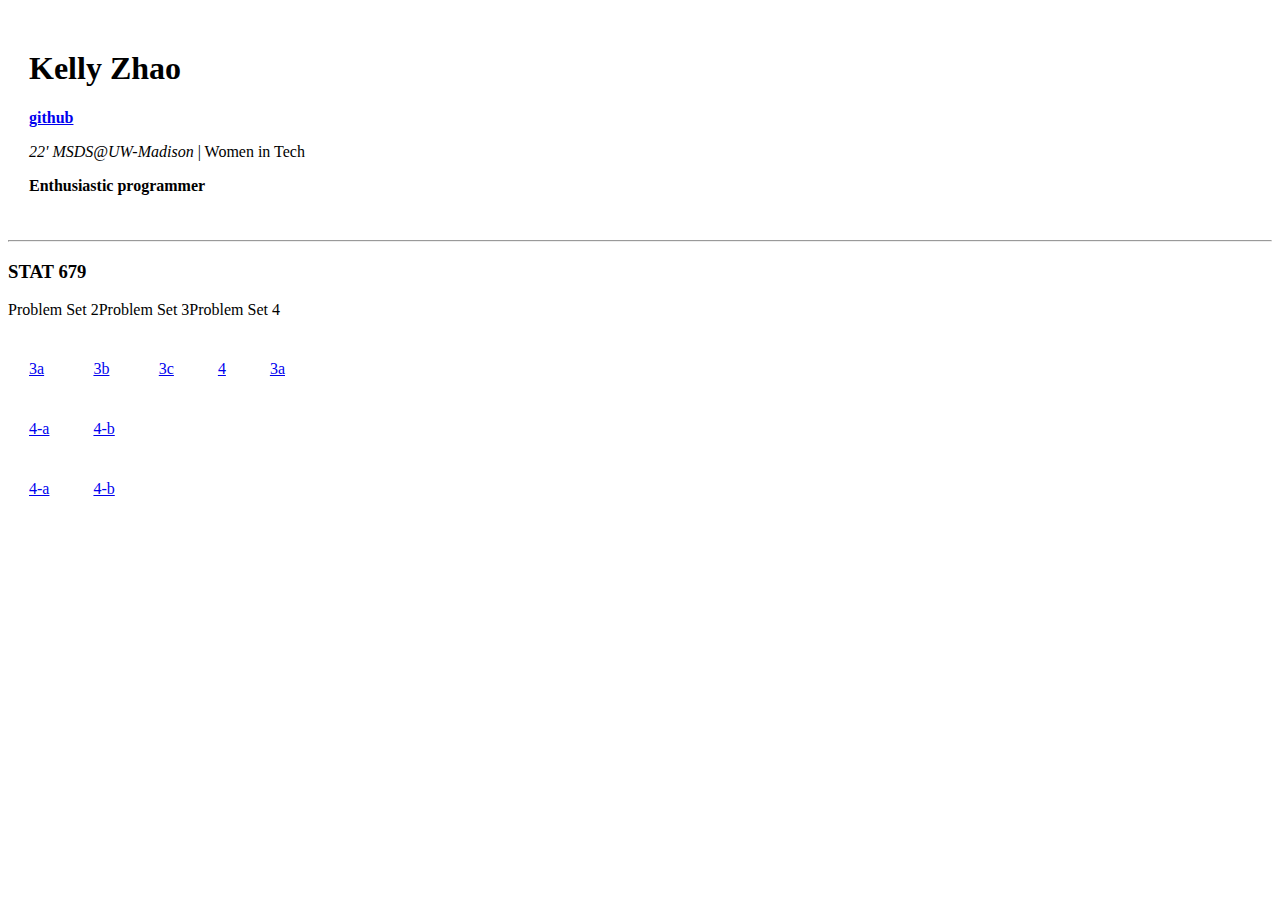
<file: index.html>
<!DOCTYPE html>
<html>
<head>
    <meta charset="utf-8">
    <title>💜 Kelly's Assignment  Site</title>
</head>
<body>
    <table cellspacing = "20">
        <tr>
            <td>
                <h1> Kelly Zhao</h1>
                <strong><a href="https://github.com/zzh611">github</a></strong>
                <p><em> 22' MSDS@UW-Madison </em> | Women in Tech</p>
                <p><strong>Enthusiastic programmer</strong></p>
            </td>
        </tr>
    </table>
    <hr>
    <h3>STAT 679</h3>
    <table cellspacing="20">
        <tr>Problem Set 2</tr>
        <tr>
            <td><a href="ps2/3a.html">3a</a><td>
            <td><a href="ps2/3b.html">3b</a><td>
            <td><a href="ps2/3.html">3c</a><td>
            <td><a href="ps2/4.html">4</a><td></td>
            <td><a href="ps3/4-a.html">3a</a><td>
        </tr>
        <tr>Problem Set 3</tr>
        <tr>
            <td><a href="ps3/4-a.html">4-a</a><td>
            <td><a href="ps3/4-b.html">4-b</a><td>
        </tr>
        <tr>Problem Set 4</tr>
        <tr>
            <td><a href="PS4/4.html">4-a</a><td>
            <td><a href="PS4/4b.html">4-b</a><td>
        </tr>
    </table>
</body>
</html>
</file>
